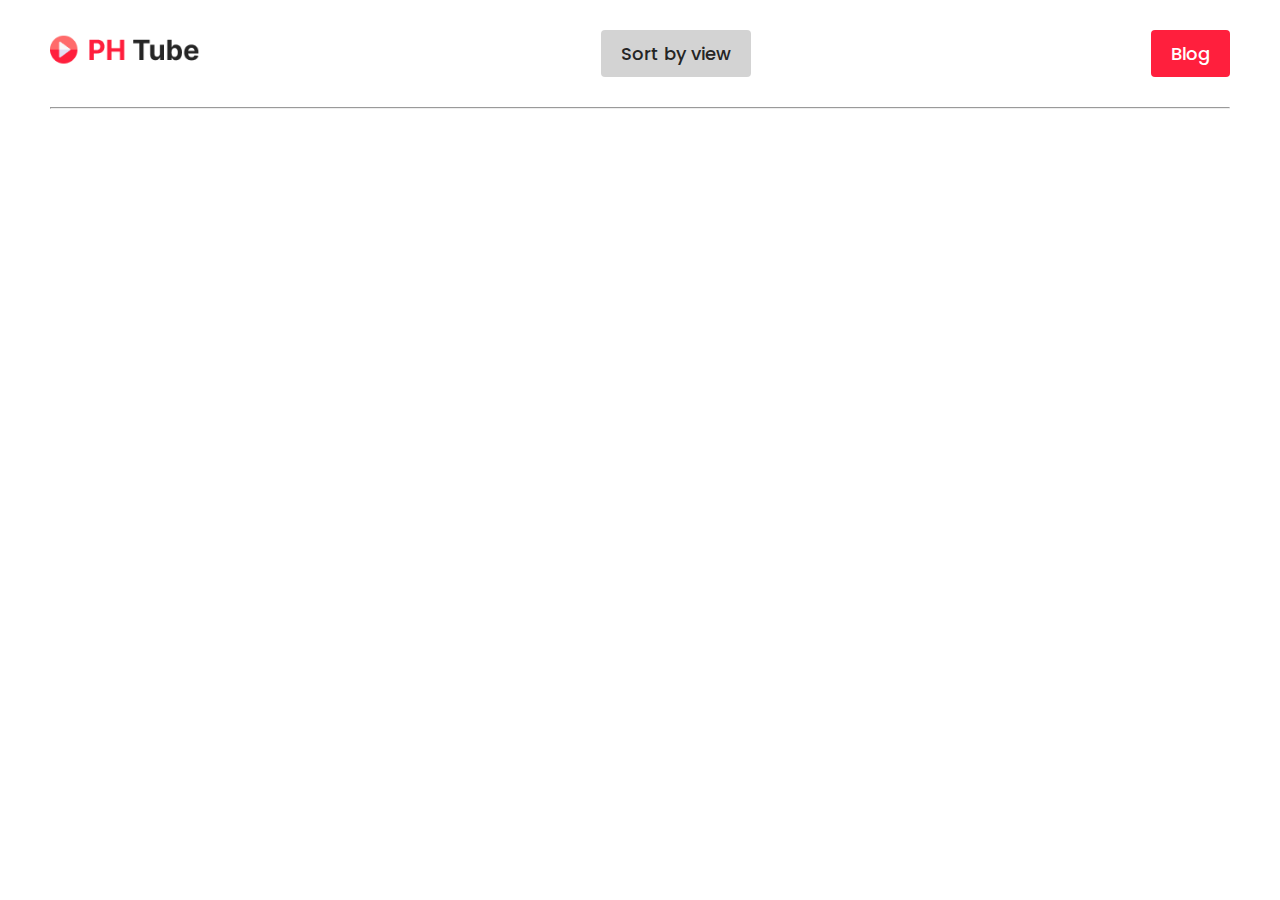
<file: index.html>
<!DOCTYPE html>
<html lang="en">
  <head>
    <meta charset="UTF-8" />
    <meta name="viewport" content="width=device-width, initial-scale=1.0" />
    <link rel="stylesheet" href="style.css" />
    <title>PH Tube</title>
  </head>
  <body>
    <header>
      <nav class="navbar" id="navbar">
        <ul class="nav-list">
          <li>
            <a href="#" class="nav-brand"
              ><img src="./assets/Logo.png" alt=""
            /></a>
          </li>
          <li onclick="sortVideo(1000)">
            <a href="#" class="sort-btn" id="sort-by-view">Sort by view</a>
          </li>
          <li><a href="blog.html" class="blog-btn active">Blog</a></li>
        </ul>
      </nav>
    </header>

    <main>
      <hr />
      <section class="category" id="category">
        <div class="all-btn" id="all-btn"></div>
      </section>

      <!-- <section class="category-video" id="category-video"></section> -->
      <section class="category-video" id="category-video"></section>

      <!-- <section class="error">
        <div class="video">
          <img src="./assets/Rectangle 1.png" alt="" />
          <p class="time">3 hrs 56 min ago</p>

          <div class="video-description">
            <img src="./assets/Ellipse 1.png" alt="" />
            <div class="video-profile-text">
              <h1 class="video-heading">
                Building a Winning UX Strategy Using the Kano Model
              </h1>
              <p class="user-name">
                Awlad Hossain
                <span><img src="./assets/fi_10629607.png" alt="" /></span>
              </p>
              <p>91K views</p>
            </div>
          </div>
        </div>
      </section> -->
    </main>

    <script src="script.js"></script>
  </body>
</html>

<!-- <div class="video">
          <img src="./assets/Rectangle 1.png" alt="" />

          <div class="video-description">
            <img src="./assets/Ellipse 1.png" alt="" />
            <div class="video-profile-text">
              <h1 class="video-heading">
                Building a Winning UX Strategy Using the Kano Model
              </h1>
              <p class="user-name">
                Awlad Hossain
                <span><img src="./assets/fi_10629607.png" alt="" /></span>
              </p>
              <p>91K views</p>
            </div>
          </div>
        </div> -->
</file>
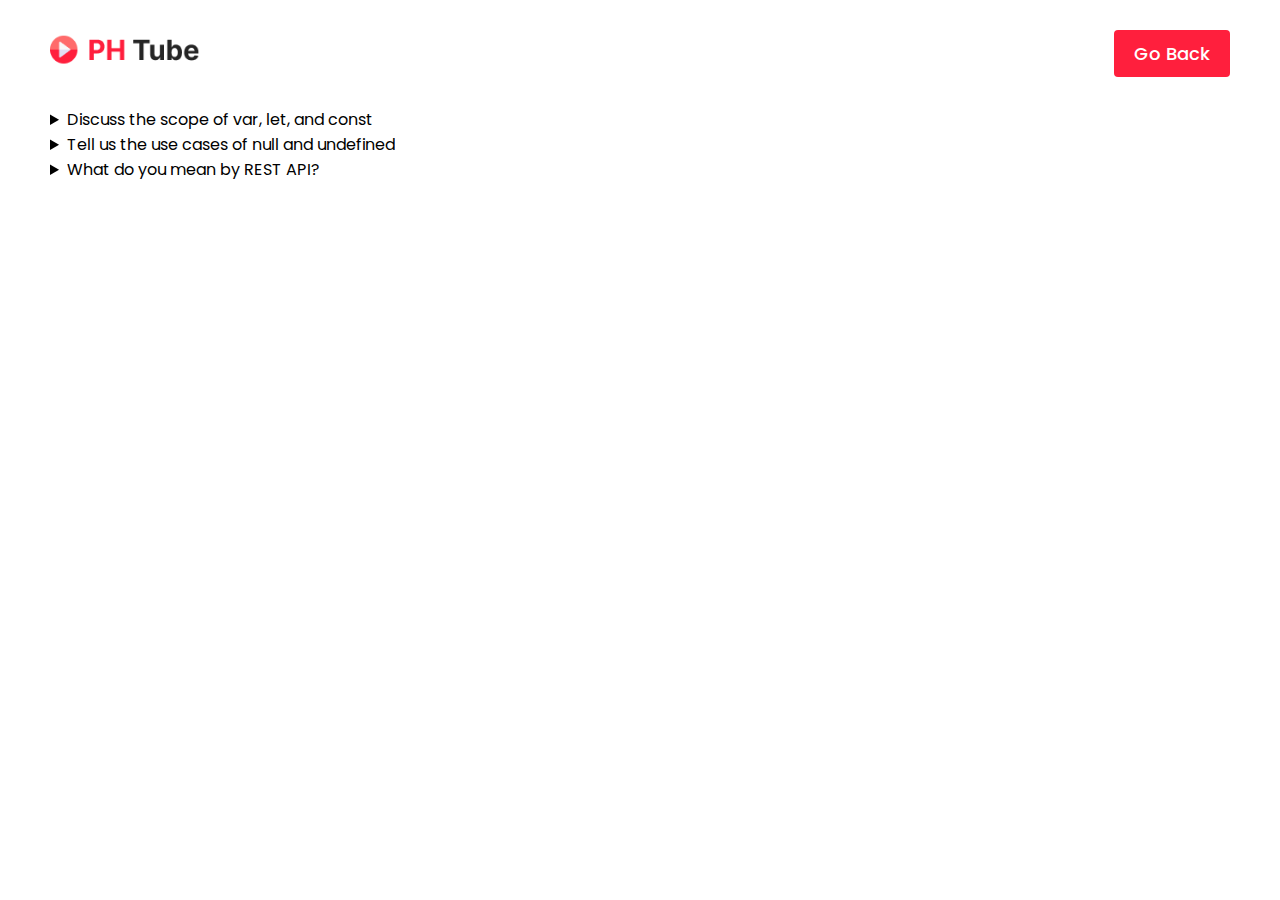
<file: blog.html>
<!DOCTYPE html>
<html lang="en">
  <head>
    <meta charset="UTF-8" />
    <meta name="viewport" content="width=device-width, initial-scale=1.0" />
    <title>Blog Page</title>
    <link rel="stylesheet" href="style.css" />
    <style>
        ol{
            margin-left: 50px;
        }
    </style>
  </head>
  <body>
    <header>
      <nav class="navbar" id="navbar">
        <ul class="nav-list">
          <li>
            <a href="#" class="nav-brand"
              ><img src="./assets/Logo.png" alt=""
            /></a>
          </li>

          <li><a href="index.html" class="blog-btn active">Go Back</a></li>
        </ul>
      </nav>
    </header>
    <main>
      <section class="blog">
        <details>
          <summary>Discuss the scope of var, let, and const</summary>
          <p></p>

          <h1>var</h1>
          <ol>
            <li>- Function-scoped.</li>
            <li>
              - Hoisted to the top of their containing function or script.
            </li>
            <li>- Can be redeclared within the same scope.</li>
          </ol>
          <h1>let</h1>
          <ol>
            <li>- Block-scoped (limited to the nearest enclosing block).</li>
            <li>- Not hoisted to the top of their block.</li>
            <li>- Cannot be redeclared within the same scope.</li>
          </ol>
          <h1>const</h1>
          <ol>
            <li>- Block-scoped (same as `let`).</li>
            <li>
              - Must be assigned a value at declaration and cannot be
              reassigned.
            </li>
            <li>
              - Objects and arrays declared with `const` are not immutable;
              their properties or elements can be modified, but they cannot be
              reassigned to a new object or array.
            </li>
          </ol>
        </details>

        <details>
          <summary>Tell us the use cases of null and undefined</summary>
          

          <ol>
            <li>undefined typically represents the absence of a value or the uninitialized state of a variable. It often occurs as the default value for function parameters or uninitialized variables.</li>
            <li>
              null is explicitly assigned to indicate that a variable or object property intentionally has no value or represents the absence of an object.
            </li>
            
          </ol>
          
        </details>
        <details>
          <summary>What do you mean by REST API?</summary>
         

          <p style="margin-left: 30px;">
            <strong>REST API</strong> (Representational State Transfer Application Programming Interface) is a set of rules and conventions for building and interacting with web services. It uses standard HTTP methods (GET, POST, PUT, DELETE) and follows the principles of statelessness and resource-based architecture to allow clients to request and manipulate data resources on a server over the internet. REST APIs are widely used for web applications to enable communication between different software systems or services.
          </p>
        </details>
      </section>
    </main>
  </body>
</html>
</file>
<file: style.css>
@import url("https://fonts.googleapis.com/css?family=Playfair+Display:500,700,800,900|Poppins:400,500,600,700,800&display=swap");

* {
  margin: 0;
  padding: 0;
  box-sizing: border-box;
}

body {
  font-family: "Poppins", sans-serif;
}

img {
  max-width: 100%;
  height: auto;
}

a {
  text-decoration: none;
  display: inline-block;
  -webkit-transition: 0.5s;
  transition: 0.5s;
}

a:hover {
  -webkit-transition: all 0.3s ease-out 0s;
  transition: all 0.3s ease-out 0s;
  text-decoration: none;
}

a,
button:focus {
  outline: 0;
}

a {
  -webkit-transition: all 0.3s ease-out 0s;
  transition: all 0.3s ease-out 0s;
}

ul li {
  list-style: none;
}

/* nav style start  */
header {
  padding: 0 50px;
  margin: 30px 0;
}
.nav-list {
  display: flex;
  justify-content: space-between;
  align-items: center;
}

.nav-brand {
  width: 150px;
}

.sort-btn {
  border-radius: 4px;
  background: rgba(37, 37, 37, 0.2);
  padding: 10px 20px;
  color: #252525;
  font-size: 18px;
  font-weight: 500;
}

.blog-btn {
  border-radius: 4px;
  padding: 10px 20px;
  color: white;
  color: #fff;
  font-size: 18px;
  font-weight: 500;
}

/* nav style ends  */

/* main body start  */
main {
  padding: 0 50px;
}

.category {
  margin: 0 auto;
}

.all-btn {
  text-align: center;
  display: flex;
  justify-content: center;
  gap: 20px;
  margin-top: 30px;
  margin-left: 50px;
}

.all-btn > button {
  padding: 8px 20px;
  display: inline-flex;
  justify-content: center;
  align-items: center;
  border-radius: 4px;
  background: rgba(37, 37, 37, 0.15);
  border: none;
}

.all-btn > button > a {
  color: rgba(37, 37, 37, 0.7);
  font-size: 16px;
  font-weight: 500;
}

.active {
  background: #ff1f3d !important;
}
.active > a {
  color: white !important;
}

/* category-video start here  */

.category-video {
  margin-top: 50px;
  display: grid;
  grid-template-columns: repeat(4, 1fr); /* Default: 4 columns */
  gap: 20px;
  padding: 20px;
}
.category-video > .video > img {
  border-radius: 8px;
}

.category-video.error {
  height: 60vh;
  display: flex;
  justify-content: center;
  align-items: center;
  flex-direction: column;
}

/* Styles for video items (modify as needed) */
.video {
  background: #fff;
  border-radius: 8px;
  box-shadow: 0 2px 4px rgba(0, 0, 0, 0.1);
  position: relative;
}
.time {
  border-radius: 4px;
  background: #171717;
  color: white;
  width: fit-content;
  padding: 4px 5px;
  position: absolute;
  top: 155px;
  right: 20px;
}
.video-description {
  display: flex;
  flex-direction: row;
  align-items: start;
  gap: 10px;
  margin-top: 15px;
}

.video-heading {
  color: #171717;
  font-size: 16px;
  font-weight: 700;
  line-height: 26px; /* 162.5% */
}
.bannerImg {
  width: 312px;
  height: 200px;
}
.authorsImg {
  width: 40px;
  border-radius: 40px;
}

.user-name {
  display: flex;
  align-items: center;
  gap: 5px;
  margin-top: 5px;
  margin-bottom: 5px;
}

/* Add more styles as needed */

@media screen and (max-width: 992px) {
  .category-video {
    grid-template-columns: repeat(3, 1fr); /* 3 columns for medium screens */
  }
}

@media screen and (max-width: 768px) {
  .category-video {
    grid-template-columns: repeat(2, 1fr); /* 1 column for small screens */
  }
}

@media screen and (max-width: 600px) {
  .category-video {
    grid-template-columns: repeat(1, 1fr); /* 1 column for small screens */
  }
}
</file>
